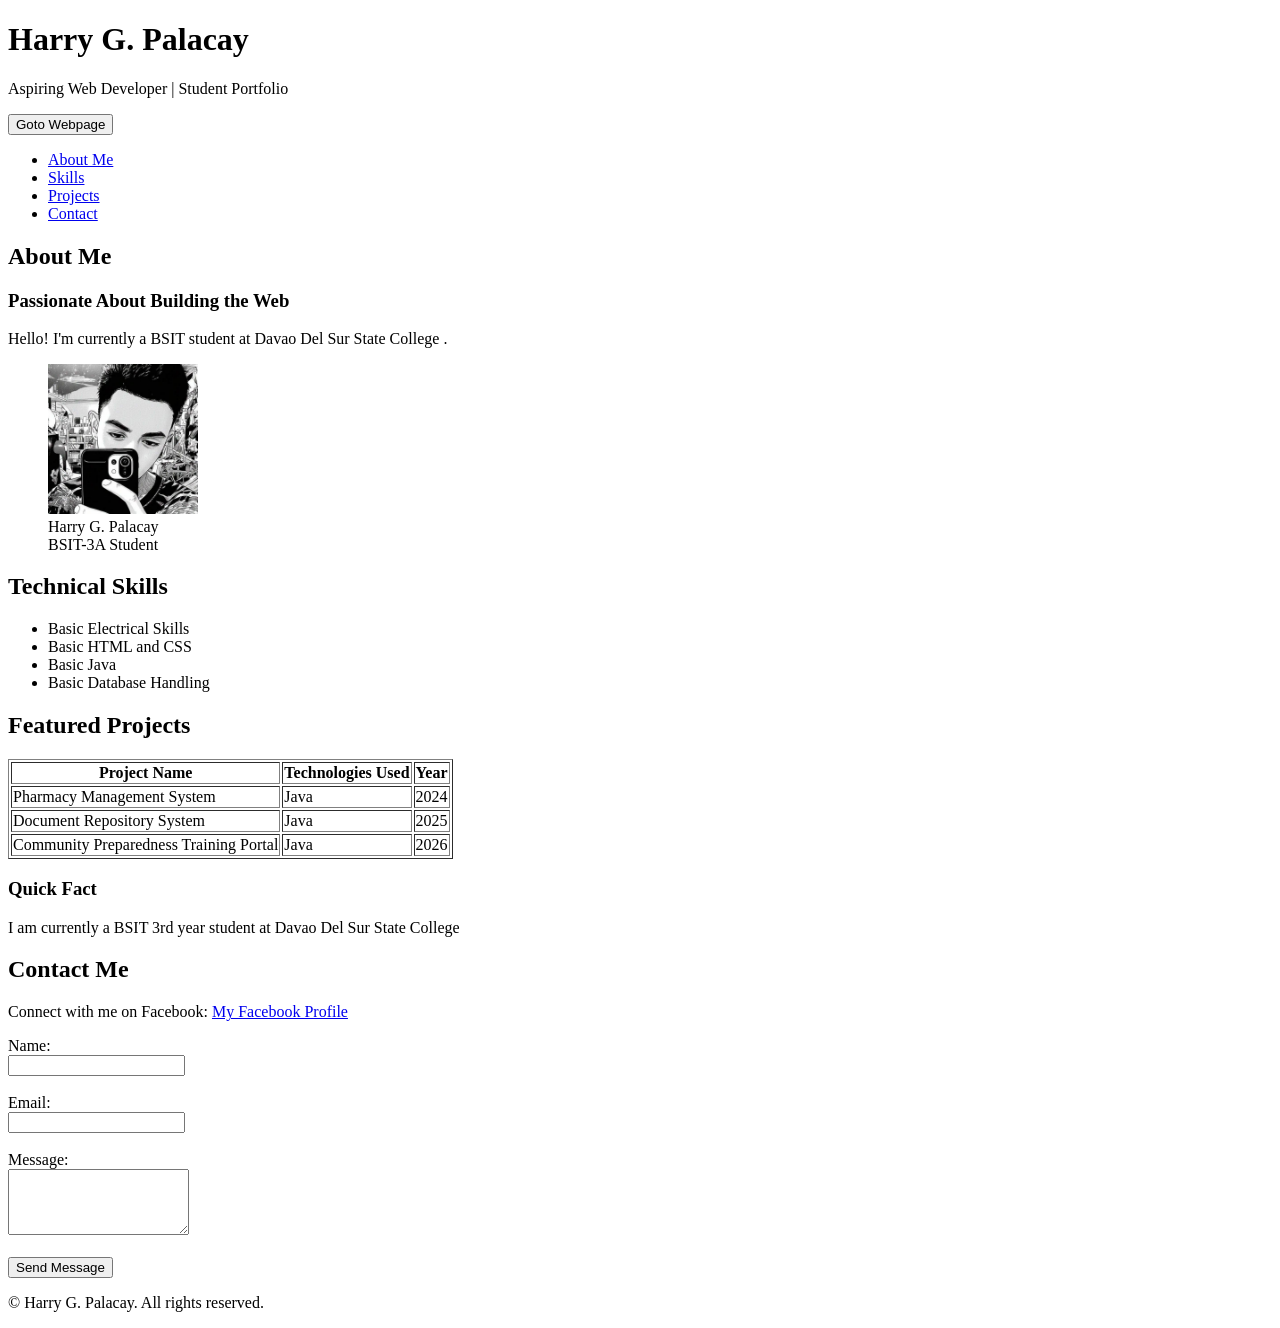
<file: index.html>
<!DOCTYPE html>
<html lang="en">
<head>
    <meta charset="UTF-8">
    <meta name="viewport" content="width=device-width, initial-scale=1.0">
    <title>Student Portfolio - Web Development Internship</title>
</head>
<body>

    <!-- Header Section -->
    <header>
        <h1>Harry G. Palacay</h1>
        <p>Aspiring Web Developer | Student Portfolio</p>
        
       <a href="homepage.html">
    <button onclick="alert('Welcome to Harry G. Palacay\\'s Homepage!')">
        Goto Webpage
    </button>
    </a>

        <!-- Navigation -->
        <nav>
            <ul>
                <li><a href="#about">About Me</a></li>
                <li><a href="#skills">Skills</a></li>
                <li><a href="#projects">Projects</a></li>
                <li><a href="#contact">Contact</a></li>
            </ul>
        </nav>
    </header>

    <!-- Main Content Area -->
    <main>

        <!-- Section / Article: About Me & Profile -->
        <section id="about">
            <h2>About Me</h2>
            <article>
                <h3>Passionate About Building the Web</h3>
                <p>Hello! I'm currently a BSIT student at Davao Del Sur State College .</p>
                
                <!-- Figure and Image -->
                <figure>
                    <img src="pfp.jpg" alt="Harry G. Palacay Profile Photo" width="150">
                    <figcaption>Harry G. Palacay </figcaption>
                    <figcaption>BSIT-3A Student </figcaption>
                </figure>
            </article>
        </section>

        <!-- Section: Skills (List) -->
        <section id="skills">
            <h2>Technical Skills</h2>
            <ul>
                <li>Basic Electrical Skills</li>
                <li>Basic HTML and CSS</li>
                <li>Basic Java</li>
                <li>Basic Database Handling</li>
            </ul>
        </section>

        <!-- Section: Projects (Table) -->
        <section id="projects">
            <h2>Featured Projects</h2>
            <table border="1">
                <thead>
                    <tr>
                        <th>Project Name</th>
                        <th>Technologies Used</th>
                        <th>Year</th>
                    </tr>
                </thead>
                <tbody>
                    <tr>
                        <td>Pharmacy Management System</td>
                        <td>Java</td>
                        <td>2024</td>
                    </tr>
                    <tr>
                        <td>Document Repository System</td>
                        <td>Java</td>
                        <td>2025</td>
                    </tr>
                    <tr>
                        <td>Community Preparedness Training Portal</td>
                        <td>Java</td>
                        <td>2026</td>
                    </tr>
                </tbody>
            </table>
        </section>

        <!-- Aside Section -->
        <aside>
            <h3>Quick Fact</h3>
            <p>I am currently a BSIT 3rd year student at Davao Del Sur State College</p>
        </aside>

        <!-- Form Section -->
        <section id="contact">
            <h2>Contact Me</h2>

            <p>Connect with me on Facebook: 
    <a href="https://www.facebook.com/HPalacay" target="_blank">My Facebook Profile</a>
</p> 
            <form action="#" method="post">
                <label for="name">Name:</label><br>
                <input type="text" id="name" name="name" required><br><br>

                <label for="email">Email:</label><br>
                <input type="email" id="email" name="email" required><br><br>

                <label for="message">Message:</label><br>
                <textarea id="message" name="message" rows="4" required></textarea><br><br>

                <input type="submit" value="Send Message">
            </form>
        </section>

    </main>

    <!-- Footer Section -->
    <footer>
        <p>&copy; Harry G. Palacay. All rights reserved.</p>
    </footer>

</body>
</html>
</file>
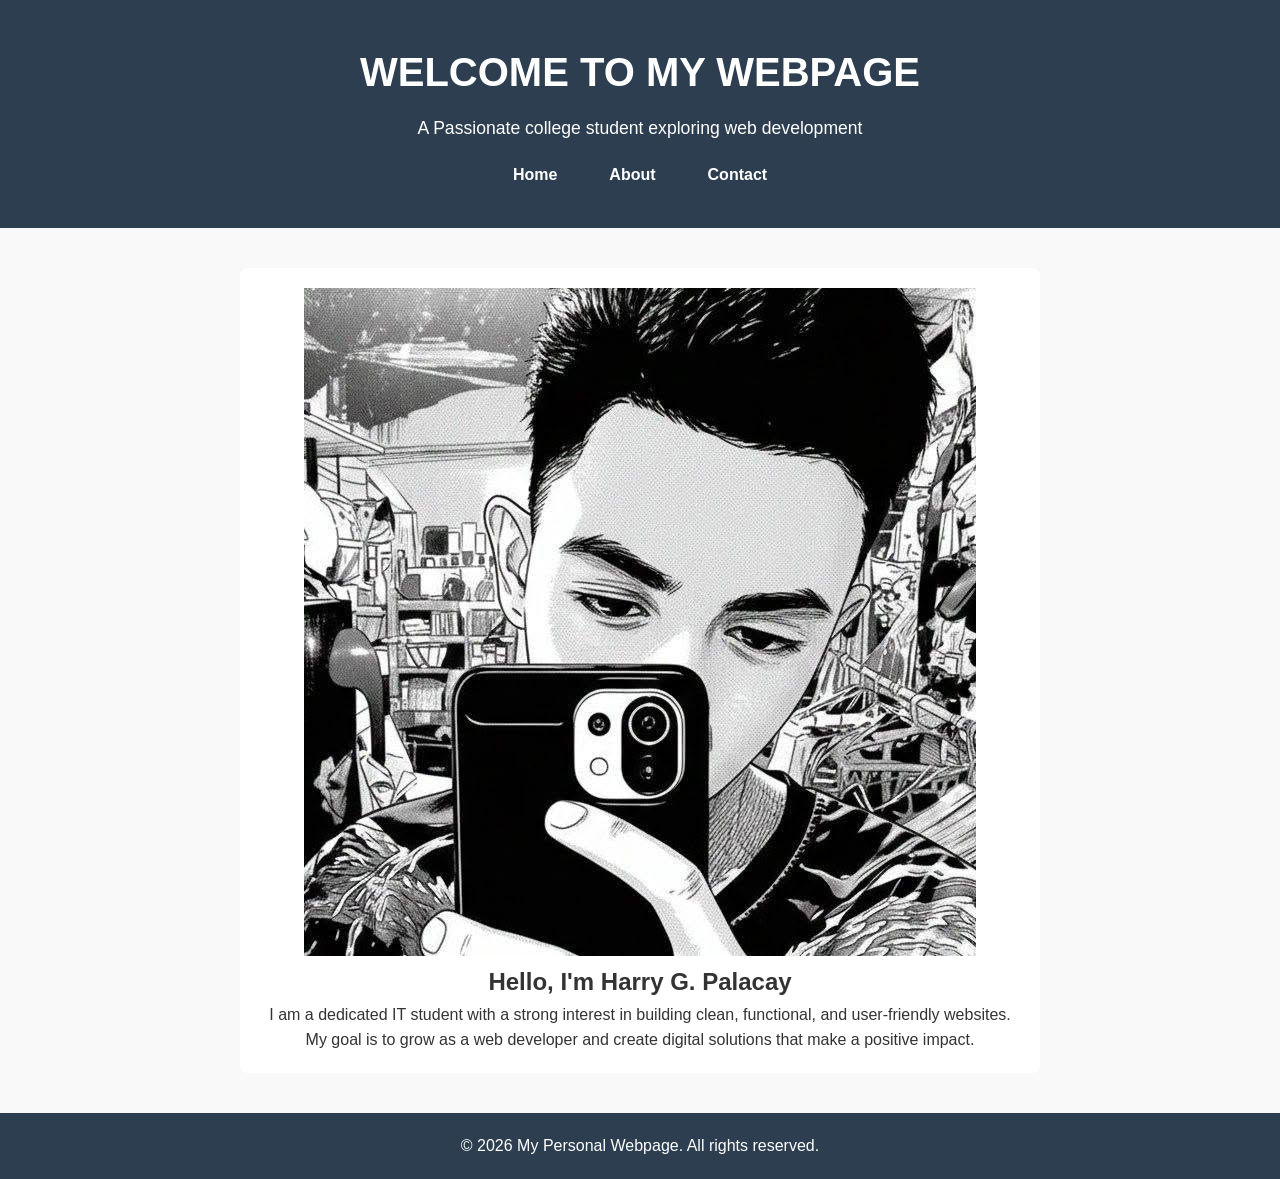
<file: homepage.html>
<!DOCTYPE html>
<html lang="en">
<head>
    <meta charset="UTF-8">
    <meta name="viewport" content="width=device-width, initial-scale=1.0">
    <title>Homepage</title>
    <link rel="stylesheet" href="style1.css">
</head>
<body>

    <header>
        <h1>Welcome to my Webpage</h1>
        <p>A Passionate college student exploring web development</p>
        
        <nav>
            <ul>
                <li><a href="#home">Home</a></li>
                <li><a href="#about">About</a></li>
                <li><a href="#contact">Contact</a></li>
            </ul>
        </nav>
    </header>

    <main id="home">
        <section class="Profile-section">
            <img src="pfp.jpg" alt="Profile Picture" class="profile-img">
            <h2>Hello, I'm Harry G. Palacay</h2>
            <p>
                I am a dedicated IT student with a strong interest in building clean, 
                functional, and user-friendly websites. My goal is to grow as a 
                web developer and create digital solutions that make a positive impact.
            </p>
        </section>
    </main>

    <footer>
        <p>&copy; 2026 My Personal Webpage. All rights reserved.</p>
    </footer>

</body>
</html>
</file>
<file: style1.css>
*{
    margin: 0;
    padding: 0;
    box-sizing: border-box;
}

body {
    font-family: 'Segoe UI', Tahoma, Geneva, Verdana, sans-serif;
    line-height: 1.6;
    color: #333;
    background-color: #f9f9f9;
}

header {
    text-align: center;
    background-color: #2c3e50;
    color: white;
    padding: 40px 20px;
}

header h1{
    font-size: 2.5rem;
    text-transform: uppercase;
    margin-bottom: 10px;
}

header p{
    font-size: 1.1rem;
    margin-bottom: 20px;
}

nav ul{
    list-style: none;
    display: flex;
    justify-content: center;
    gap: 20px;
}

nav a{
    color: white;
    text-decoration: none;
    font-weight: bold;
    padding: 8px 16px;
    border-radius: 4px;
    transition: background-color 0.3s ease; 
}

nav a:hover{
    background-color: #34495e;
}

main{
    max-width: 800px;
    margin: 40px auto;
    padding: 20px;
    background: white;
    border-radius: 8px;
    box-shadow: 0 4px 8px rgba(0, 0, 0, 0);
    text-align: center;
}

.profile-section h2{
    font-size: 2rem;
    margin-bottom: 15px;
    color: #2c3e50;
}

.profile-section p{
    font-size: 1rem;
    color: #555;
    max-width: 600px;
    margin: 0 auto;

}

footer{
    text-align: center;
    background-color: #2c3e50;
    color: white;
    padding: 20px;
    margin-top: 40px;
}
</file>
